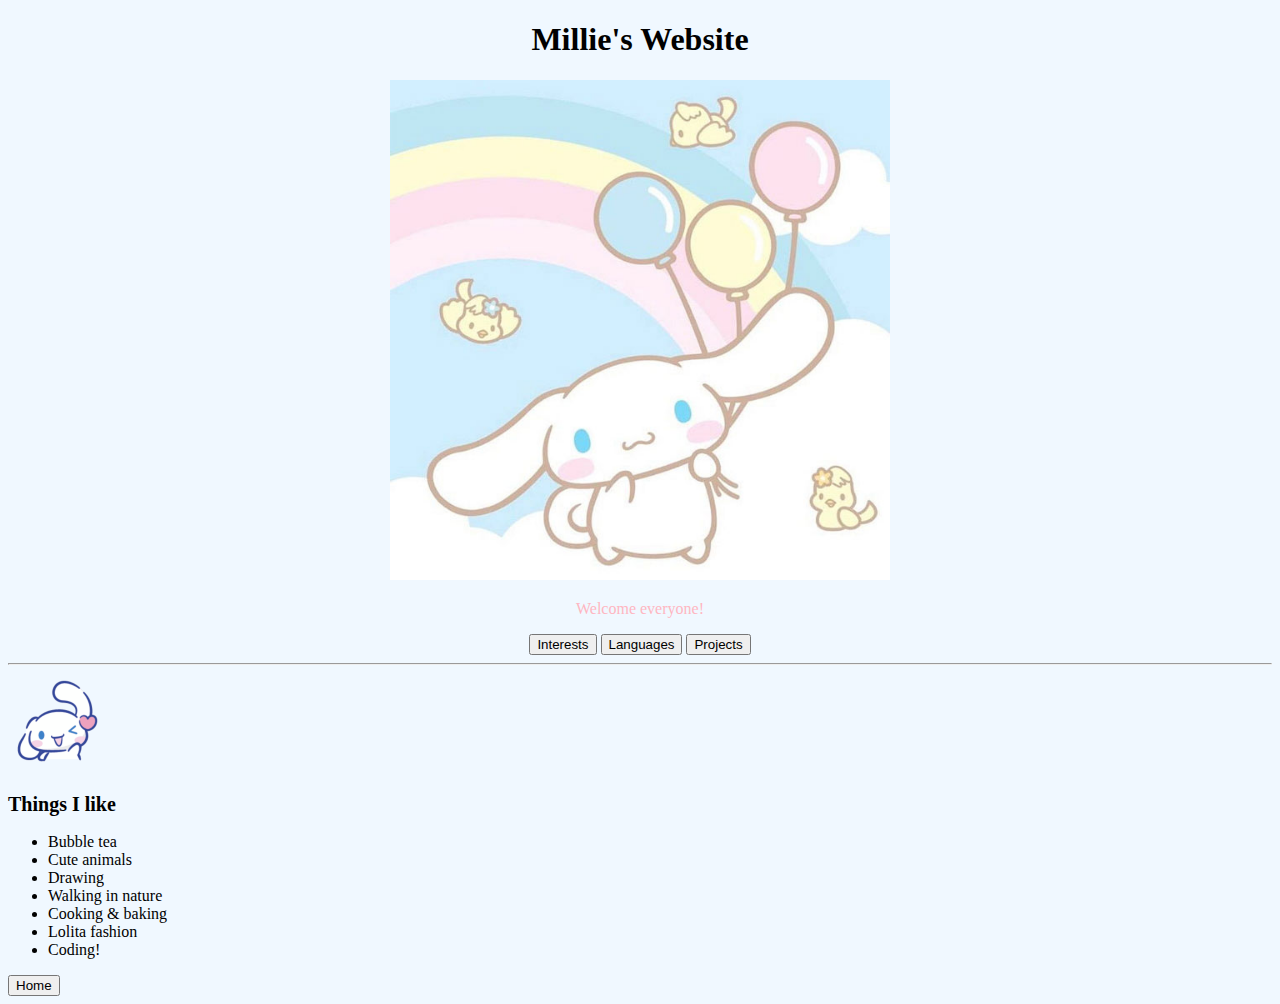
<file: interests.htm>
<!DOCTYPE html> <!-- defines the document-->
<html> <!-- root element -->
<head>
    <style>
        html{
            scroll-behavior: smooth;
        }
    </style>
    <meta name="viewport" content="width=device-width, initial-scale=1.0">
    <title>My Interests</title>
    <link rel="icon" type="image/x-icon" href="Pictures/cinnamoroll_content.ico">
    <link rel="stylesheet" href="styles.css">
</head>
<body style> <!-- containter for all visible contents-->

<h1 style="text-align:center;">Millie's Website</h1>
<div style="text-align: center;">
<img src = "Pictures/cinnamoroll.jpg" alt = "picture can not be displayed" style="width: 500px; height:500px;">
</div>
<p style="text-align:center; color:lightpink;">Welcome everyone!</p>

<div style="text-align: center;">
    <button onclick="document.location='interests.htm#interests_scroll'">Interests</button>
    <button onclick="document.location='languages.htm#languages_scroll'">Languages</button>
    <button onclick="document.location='projects.htm#projects_scroll'">Projects</button>
</div>


<hr></hr>
<img id="interests_scroll" src = "Pictures/cinnamoroll_love.png" alt = "picture can not be displayed" style="width: 100px; height:100px;">
<h2 style="font-size:20px;"> Things I like </h2>
<ul>
<li> Bubble tea </li>
<li> Cute animals </li>
<li> Drawing </li>
<li> Walking in nature</li>
<li> Cooking & baking </li>
<li> Lolita fashion </li>
<li> Coding! </li>
</ul>

<button style="text-align: center;" onclick="document.location='index.htm#home_scroll'">Home</button>


</body>
</html>
</file>
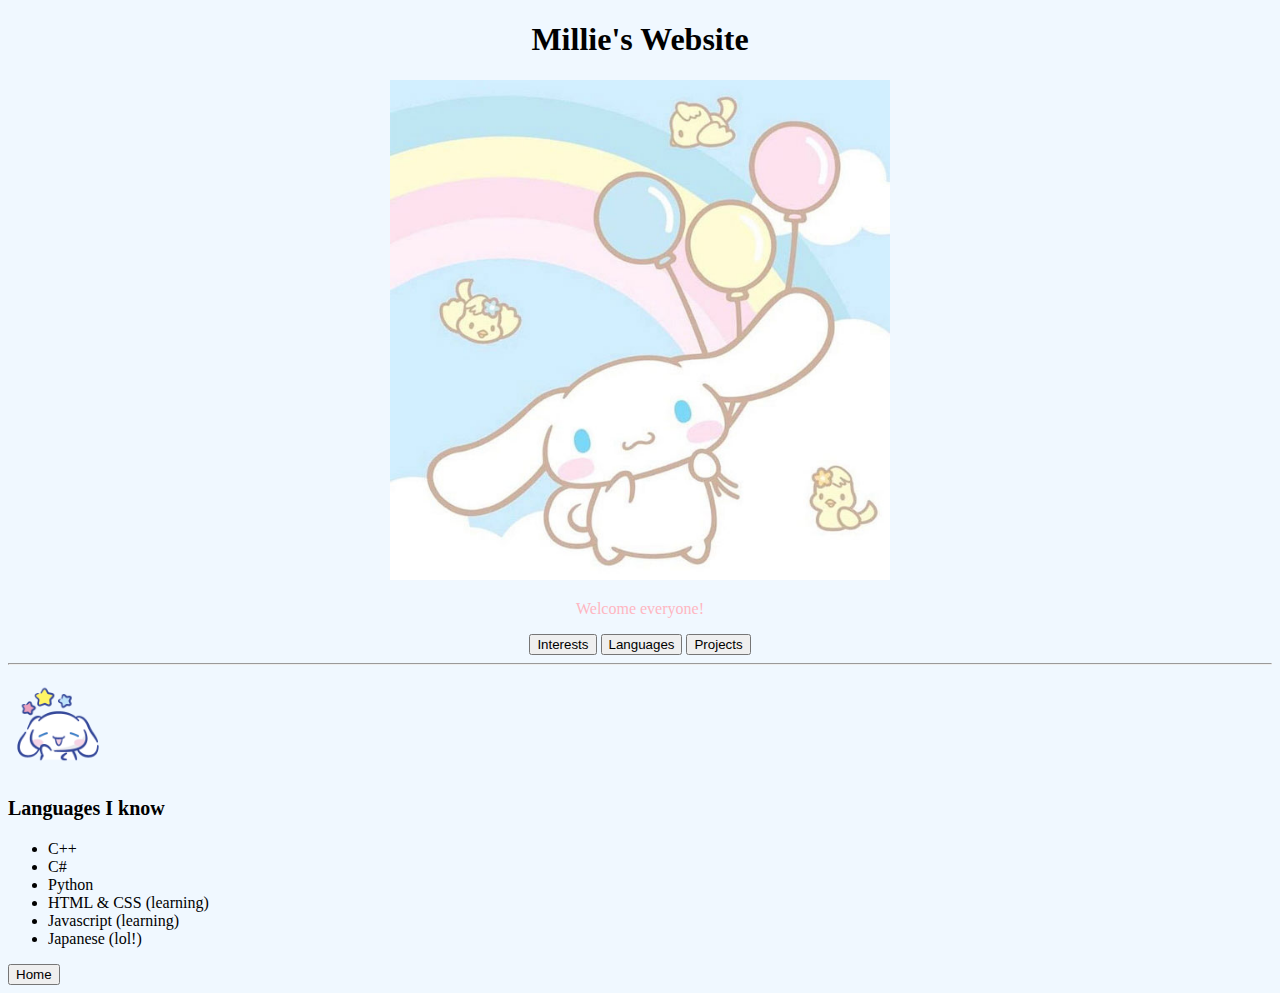
<file: languages.htm>
<!DOCTYPE html> <!-- defines the document-->
<html> <!-- root element -->
<head>
    <style>
        html{
            scroll-behavior: smooth;
        }
    </style>
    <meta name="viewport" content="width=device-width, initial-scale=1.0">
    <title>My Languages</title>
    <link rel="icon" type="image/x-icon" href="Pictures/cinnamoroll_content.ico">
    <link rel="stylesheet" href="styles.css">
</head>
<body> <!-- containter for all visible contents-->

<h1 style="text-align:center;">Millie's Website</h1>
<div style="text-align: center;">
<img src = "Pictures/cinnamoroll.jpg" alt = "picture can not be displayed" style="width: 500px; height:500px;">
</div>
<p style="text-align:center; color:lightpink;">Welcome everyone!</p>

<div style="text-align: center;">
    <button onclick="document.location='interests.htm#interests_scroll'">Interests</button>
    <button onclick="document.location='languages.htm#languages_scroll'">Languages</button>
    <button onclick="document.location='projects.htm#projects_scroll'">Projects</button>
</div>

<hr></hr>
<img id="languages_scroll" src = "Pictures/cinnamoroll_stars.png" alt = "picture can not be displayed" style="width: 100px; height:100px;">
<h3 style="font-size:20px;">Languages I know</h3>
<ul>
<li>C++</li>
<li>C#</li>
<li>Python</li>
<li>HTML & CSS (learning)</li>
<li>Javascript (learning)</li>
<li>Japanese (lol!)</li>
</ul>


<button style="text-align: center;" onclick="document.location='index.htm#home_scroll'">Home</button>


</body>
</html>
</file>
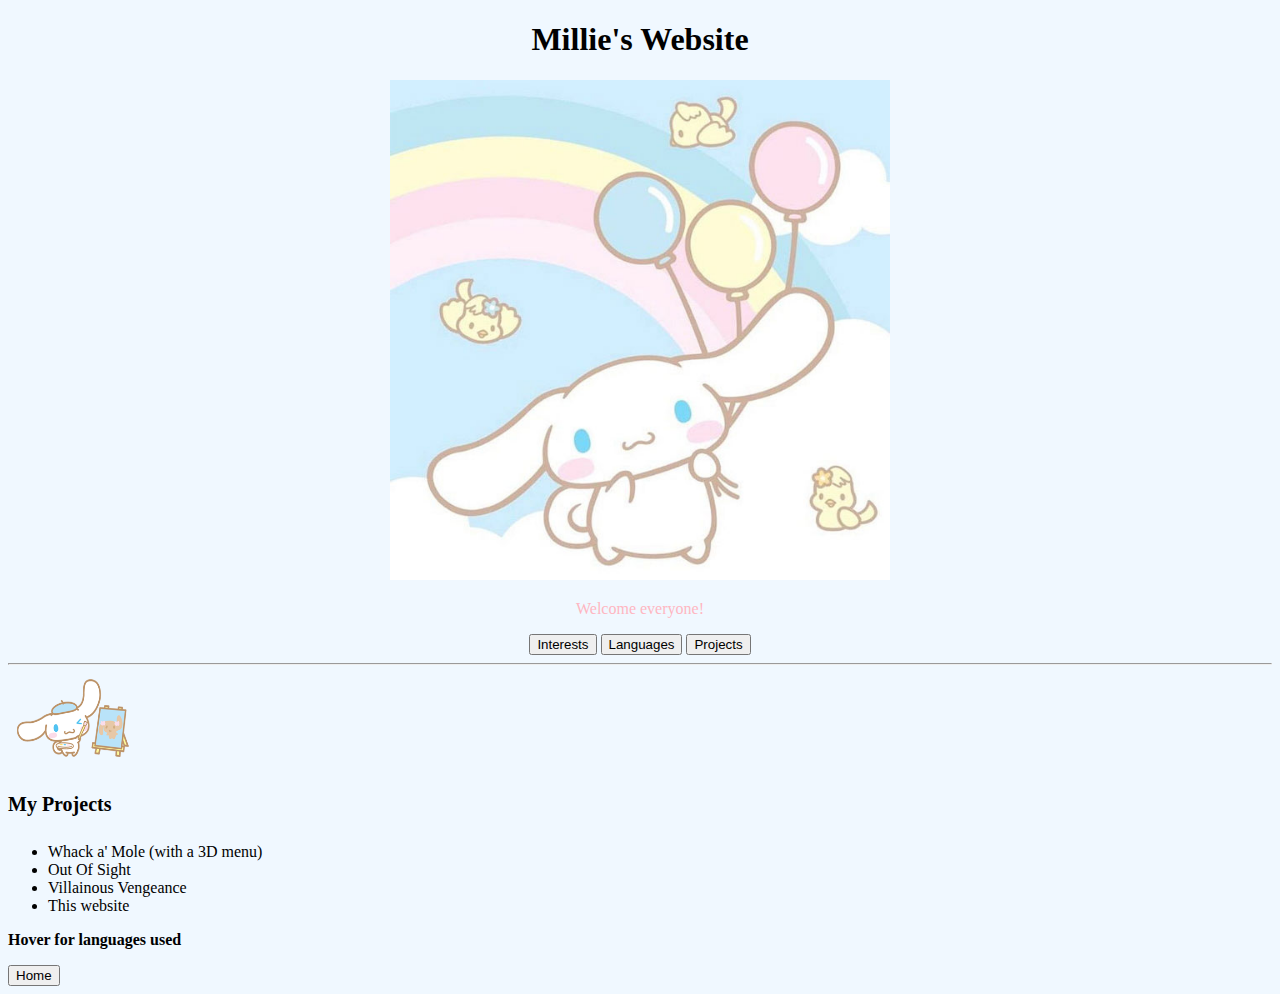
<file: projects.htm>
<!DOCTYPE html> <!-- defines the document-->
<html> <!-- root element -->
<head>
    <style>
        html{
            scroll-behavior: smooth;
        }
    </style>
    <meta name="viewport" content="width=device-width, initial-scale=1.0">
    <title>My Projects</title>
    <link rel="icon" type="image/x-icon" href="Pictures/cinnamoroll_content.ico">
    <link rel="stylesheet" href="styles.css">
</head>
<body> <!-- containter for all visible contents-->


<h1 style="text-align:center;">Millie's Website</h1>
<div style="text-align: center;">
<img src = "Pictures/cinnamoroll.jpg" alt = "picture can not be displayed" style="width: 500px; height:500px;">
</div>
<p style="text-align:center; color:lightpink;">Welcome everyone!</p>

<div style="text-align: center;">
    <button onclick="document.location='interests.htm#interests_scroll'">Interests</button>
    <button onclick="document.location='languages.htm#languages_scroll'">Languages</button>
    <button onclick="document.location='projects.htm#projects_scroll'">Projects</button>
</div>

<hr></hr>
<img id = "projects_scroll" src = "Pictures/cinnamoroll_painting.png" alt = "picture can not be displayed" style="width:130px; height:90px;">
<h4 style="font-size:20px;">My Projects</h4>
<ul>
<li title = "C++"> Whack a' Mole (with a 3D menu) </li>
<li title = "Unity"> Out Of Sight </li>
<li title = "Unity"> Villainous Vengeance </li>
<li title = "HTML, CSS & Javascript"> This website </li>
</ul>
<p> <b>Hover for languages used</b> </p>


<button style="text-align: center;" onclick="document.location='index.htm#home_scroll'">Home</button>


</body>
</html>
</file>
<file: styles.css>
body {background-color: AliceBlue;}
</file>
